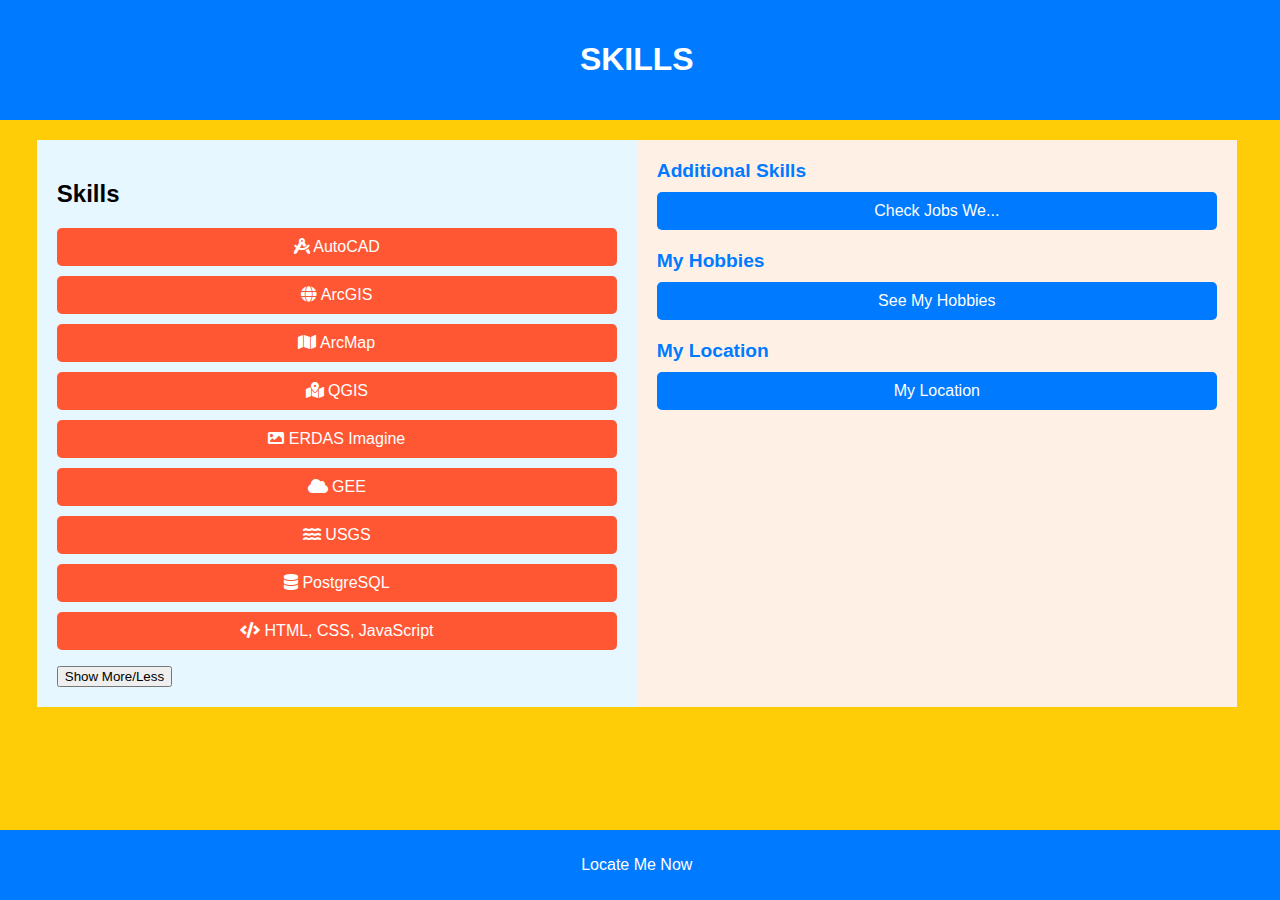
<file: CHECK .html>
<!DOCTYPE html>
<html lang="en">
<head>
    <meta charset="UTF-8">
    <meta name="viewport" content="width=device-width, initial-scale=1.0">
    <title>Celesta Kim - Skills</title>
    <link rel="stylesheet" href="https://cdnjs.cloudflare.com/ajax/libs/font-awesome/5.15.4/css/all.min.css">
    <style>
        body {
            font-family: Arial, sans-serif;
            margin: 0;
            padding: 0;
            background-color: #ffcd07;
            display: flex;
            flex-direction: column;
            align-items: center;
            justify-content: center;
            width: 99.5%;
        }

        header {
            width: 100%;
            padding: 20px;
            text-align: center;
            background-color: #007BFF;
            color: white;
        }

        .container {
            display: flex;
            width: 100%;
            max-width: 1200px;
            margin: 20px 0;
        }

        .left, .right {
            flex: 1;
            padding: 20px;
            box-sizing: border-box;
        }

        .left {
            background-color: #e6f7ff;
            overflow-y: auto;
        }

        .right {
            background-color: #fff0e6;
            overflow-y: auto;
        }

        .right section {
            margin-bottom: 20px;
        }

        .right section h3 {
            margin: 0 0 10px 0;
            font-size: 1.2em;
            color: #007BFF;
        }

        .right section a {
            display: block;
            margin-bottom: 10px;
            padding: 10px;
            background-color: #007BFF;
            color: white;
            border-radius: 5px;
            text-align: center;
            text-decoration: none;
            transition: background-color 0.3s ease;
        }

        .right section a:hover {
            background-color: #0056b3;
        }

        footer {
            width: 100%;
            padding: 10px;
            text-align: center;
            background-color: #007BFF;
            color: white;
            position: fixed;
            bottom: 0;
            cursor: pointer;
        }

        .skills-list {
            list-style: none;
            padding: 0;
        }

        .skills-list li {
            margin-bottom: 10px;
        }

        .skills-list a {
            display: block;
            padding: 10px;
            border-radius: 5px;
            text-decoration: none;
            color: white;
            text-align: center;
            transition: background-color 0.3s ease;
        }

        .skills-list a:nth-child(1) {
            background-color: #FF5733; /* Red for AutoCAD */
        }

        .skills-list a:nth-child(2) {
            background-color: #33FF57; /* Green for ArcGIS */
        }

        .skills-list a:nth-child(3) {
            background-color: #3357FF; /* Blue for ArcMap */
        }

        .skills-list a:nth-child(4) {
            background-color: #F333FF; /* Purple for QGIS */
        }

        .skills-list a:nth-child(5) {
            background-color: #FF33A1; /* Pink for ERDAS Imagine */
        }

        .skills-list a:nth-child(6) {
            background-color: #33FFF2; /* Cyan for GEE */
        }

        .skills-list a:nth-child(7) {
            background-color: #FFA233; /* Orange for USGS */
        }

        .skills-list a:nth-child(8) {
            background-color: #33FFAF; /* Light green for PostgreSQL */
        }

        .skills-list a:nth-child(9) {
            background-color: #FF5733; /* Light blue for HTML, CSS, JavaScript */
        }

        .more-skills button {
            display: block;
            width: 100%;
            margin-bottom: 10px;
            padding: 10px;
            border-radius: 5px;
            text-align: center;
            text-decoration: none;
            color: white;
            background-color: #007BFF;
            border: none;
            cursor: pointer;
        }

        .more-skills button:hover {
            background-color: #0056b3;
        }

        .more-skills button:nth-child(1) {
            background-color: #FFC107; /* Yellow for Python */
        }

        .more-skills button:nth-child(2) {
            background-color: #DC3545; /* Red for Google Earth Pro */
        }

        .more-skills button:nth-child(3) {
            background-color: #28A745; /* Green for Google Colab */
        }

        .more-skills button:nth-child(4) {
            background-color: #17A2B8; /* Teal for CapCut */
        }

        .more-skills button:nth-child(5) {
            background-color: #6610F2; /* Purple for OBS Studio */
        }

        @media (max-width: 768px) {
            .container {
                flex-direction: column;
            }

            .right {
                margin-top: 20px;
            }
        }

        .full-screen {
            display: none;
            position: fixed;
            top: 0;
            left: 0;
            width: 100%;
            height: 100%;
            background-color: rgba(0, 0, 0, 0.8);
            justify-content: center;
            align-items: center;
            z-index: 1000;
        }

        .full-screen img {
            max-width: 90%;
            max-height: 90%;
        }

        .full-screen button {
            position: absolute;
            top: 20px;
            right: 20px;
            background-color: #007BFF;
            color: white;
            border: none;
            padding: 10px 20px;
            border-radius: 5px;
            cursor: pointer;
        }

        .full-screen button:hover {
            background-color: #0056b3;
        }

        .map-canvas {
            display: none;
            position: fixed;
            top: 0;
            left: 0;
            width: 100%;
            height: 100%;
            background-color: rgba(0, 0, 0, 0.8);
            justify-content: center;
            align-items: center;
            z-index: 1000;
        }

        .map-canvas iframe {
            width: 80%;
            height: 80%;
        }

        .map-canvas button {
            position: absolute;
            top: 20px;
            right: 20px;
            background-color: #007BFF;
            color: white;
            border: none;
            padding: 10px 20px;
            border-radius: 5px;
            cursor: pointer;
        }

        .map-canvas button:hover {
            background-color: #0056b3;
        }
    </style>
</head>
<body>
    <header>
        <h1>SKILLS</h1>
    </header>

    <div class="container">
        <!-- Left Section -->
        <div class="left">
            <h2>Skills</h2>
            <ul class="skills-list">
                <li><a href="https://youtu.be/zzTutsdbKMs?si=CgN2-M3yy-ueE1U8" target="_blank"><i class="fas fa-drafting-compass"></i> AutoCAD</a></li>
                <li><a href="https://youtu.be/7Ag0M4SYpOs?si=a6-dUuinr2vcxjBU" target="_blank"><i class="fas fa-globe"></i> ArcGIS</a></li>
                <li><a href="https://youtu.be/7belAyjhWKU?si=vEHz8CSK9H5sn5rx" target="_blank"><i class="fas fa-map"></i> ArcMap</a></li>
                <li><a href="https://youtu.be/KwityP7H39A?si=4XEmp4UDrylo9OOy" target="_blank"><i class="fas fa-map-marked-alt"></i> QGIS</a></li>
                <li><a href="https://youtu.be/4wxK63w7toI?si=vtcxgkiKkqiTgqBR" target="_blank"><i class="fas fa-image"></i> ERDAS Imagine</a></li>
                <li><a href="https://youtu.be/i-iUbLMhd4Q?si=L2qV6RjLIST8hG5r" target="_blank"><i class="fas fa-cloud"></i> GEE</a></li>
                <li><a href="https://youtu.be/Wap-KXPEPcM?si=eL4Rz3y65riBrfUe" target="_blank"><i class="fas fa-water"></i> USGS</a></li>
                <li><a href="https://youtu.be/XAOk4c1h42Y?si=8Mm75BGIMW7hOTbL" target="_blank"><i class="fas fa-database"></i> PostgreSQL</a></li>
                <li><a href="https://youtu.be/ZoMXt_wEOqs?si=Jw3uAmwSxGCEuI5o" target="_blank"><i class="fas fa-code"></i> HTML, CSS, JavaScript</a></li>
            </ul>
            <button onclick="toggleSkills()">Show More/Less</button>
            <div id="moreSkills" style="display: none;" class="more-skills">
                <ul class="skills-list">
                    <li><button onclick="openImage('IMAGES/3.jpg')"><i class="fas fa-python"></i> Python</button></li>
                    <li><button onclick="openImage('IMAGES/pro.png')"><i class="fas fa-globe"></i> Google Earth Pro</button></li>
                    <li><button onclick="openImage('IMAGES/colab.png')"><i class="fas fa-laptop-code"></i> Google Colab</button></li>
                    <li><button onclick="openImage('IMAGES/cap.png')"><i class="fas fa-cut"></i> CapCut</button></li>
                    <li><button onclick="openImage('IMAGES/studio.png')"><i class="fas fa-video"></i> OBS Studio</button></li>
                </ul>
            </div>
        </div>

        <!-- Right Section -->
        <div class="right">
            <section>
                <h3>Additional Skills</h3>
                <a href="civil.html">Check Jobs We...</a>
            </section>
            <section>
                <h3>My Hobbies</h3>
                <a href="index.html">See My Hobbies</a>
            </section>
            <section>
                <h3>My Location</h3>
                <a href="#" onclick="showLocation()">My Location</a>
            </section>
        </div>
    </div>

    <footer onclick="showMapCanvas()">
        <p>Locate Me Now</p>
    </footer>

    <div id="fullScreenImage" class="full-screen">
        <button onclick="closeImage()">Back</button<img id="fullImage" src="" alt="Full Screen Image">
        </div>
    
        <div id="mapCanvas" class="map-canvas">
            <button onclick="closeMapCanvas()">Close</button>
            <iframe src="https://www.google.com/maps?q=Dedan+Kimathi+University+of+Technology&output=embed"></iframe>
        </div>
    
        <script>
            function toggleSkills() {
                var moreSkills = document.getElementById("moreSkills");
                if (moreSkills.style.display === "none") {
                    moreSkills.style.display = "block";
                } else {
                    moreSkills.style.display = "none";
                }
            }
    
            function openImage(src) {
                document.getElementById("fullImage").src = src;
                document.getElementById("fullScreenImage").style.display = "flex";
            }
    
            function closeImage() {
                document.getElementById("fullScreenImage").style.display = "none";
            }
    
            function showLocation() {
                window.open('https://www.google.com/maps?q=Dedan+Kimathi+University+of+Technology', '_blank');
            }
    
            function showMapCanvas() {
                document.getElementById("mapCanvas").style.display = "flex";
            }
    
            function closeMapCanvas() {
                document.getElementById("mapCanvas").style.display = "none";
            }
        </script>
    </body>
    </html>
</file>
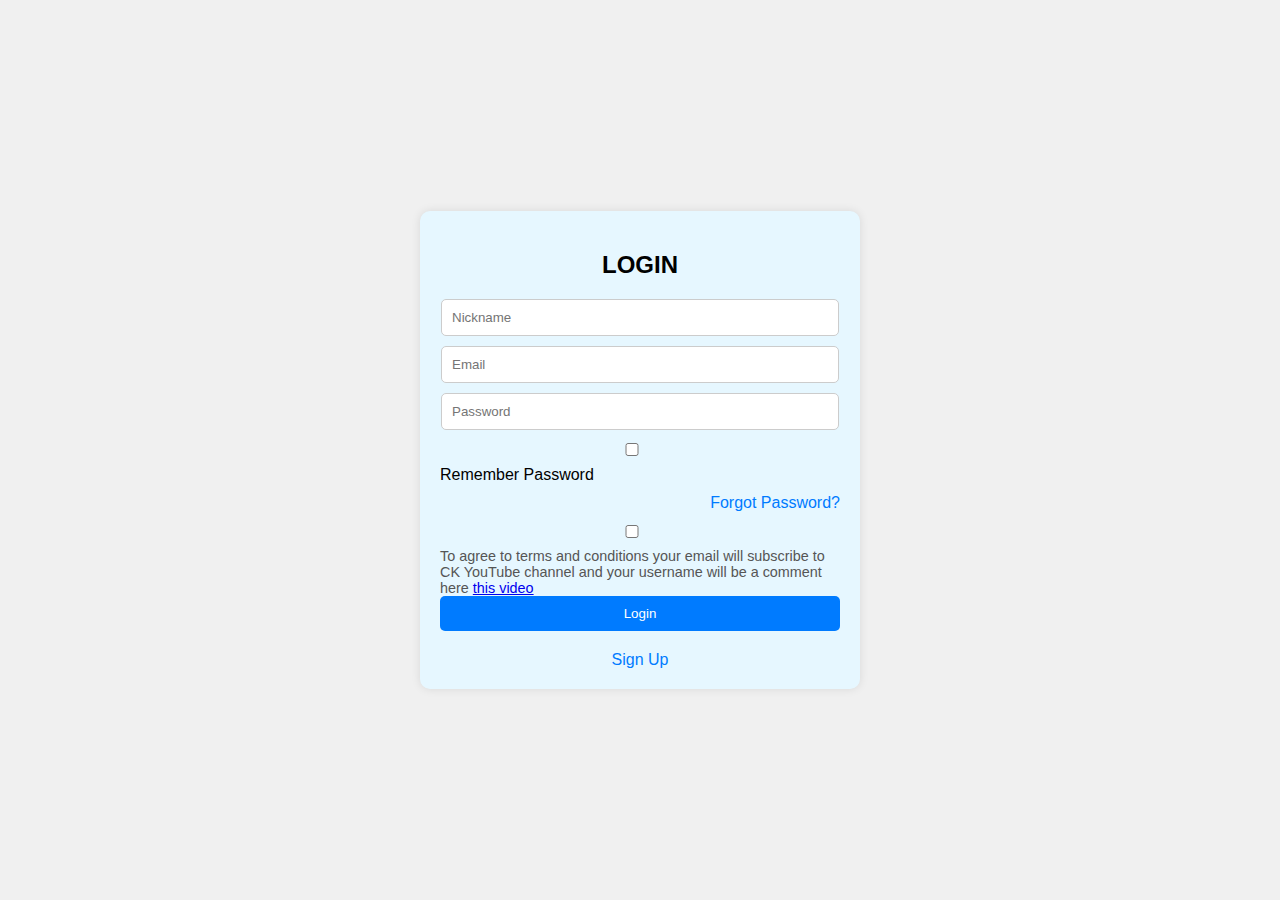
<file: get-started.html>
<!DOCTYPE html>
<html lang="en">
<head>
    <meta charset="UTF-8">
    <meta name="viewport" content="width=device-width, initial-scale=1.0">
    <title>Login and Sign Up</title>
    <style>
        body {
            display: flex;
            justify-content: center;
            align-items: center;
            height: 100vh;
            margin: 0;
            font-family: Arial, sans-serif;
            background-color: #f0f0f0;
        }
        .container {
            display: flex;
            justify-content: space-around;
            width: 80%;
            max-width: 1200px;
        }
        .login-container, .signup-container {
            background-color: white;
            padding: 20px;
            border-radius: 10px;
            box-shadow: 0 0 10px rgba(0, 0, 0, 0.1);
            width: 100%;
            max-width: 400px;
            text-align: center;
            transition: transform 0.3s ease-in-out;
        }
        .login-container:hover, .signup-container:hover {
            transform: scale(1.05);
        }
        .login-container h2, .signup-container h2 {
            margin-bottom: 20px;
        }
        .login-container input, .signup-container input {
            width: calc(100% - 24px);
            padding: 10px;
            margin-bottom: 10px;
            border: 1px solid #ccc;
            border-radius: 5px;
        }
        .login-container button, .signup-container button {
            width: 100%;
            padding: 10px;
            background-color: #007BFF;
            color: white;
            border: none;
            border-radius: 5px;
            cursor: pointer;
        }
        .login-container button:hover, .signup-container button:hover {
            background-color: #0056b3;
        }
        .terms, .signup-terms {
            font-size: 0.9em;
            color: #555;
            text-align: left;
        }
        .terms input, .signup-terms input {
            margin-right: 10px;
        }
        .forgot-password {
            text-align: right;
            margin-bottom: 10px;
        }
        .forgot-password a {
            color: #007BFF;
            text-decoration: none;
        }
        .forgot-password a:hover {
            text-decoration: underline;
        }
        .form-group {
            text-align: left;
            margin-bottom: 10px;
        }
        .login-container {
            background-color: #e6f7ff;
        }
        .signup-container {
            background-color: #fff0e6;
        }
        .switch {
            margin-top: 20px;
        }
        .switch a {
            color: #007BFF;
            text-decoration: none;
            cursor: pointer;
        }
        .switch a:hover {
            text-decoration: underline;
        }
    </style>
</head>
<body>
    <div class="container">
        <!-- Login Form -->
        <div class="login-container" id="login-container">
            <h2>LOGIN</h2>
            <input type="text" id="login-nickname" placeholder="Nickname" required><br>
            <input type="email" id="login-email" placeholder="Email" required><br>
            <input type="password" id="login-password" placeholder="Password" required><br>
            <div class="form-group">
                <input type="checkbox" id="remember" name="remember">
                <label for="remember">Remember Password</label>
            </div>
            <div class="forgot-password">
                <a href="#">Forgot Password?</a>
            </div>
            <div class="terms">
                <input type="checkbox" id="agree" required>
                <label for="agree">
                    To agree to terms and conditions your email will subscribe to CK YouTube channel and your username will be a comment here 
                    <a href="https://youtu.be/7beIAyjhWKU?si=ByymGnHWHJPgCzdQ" target="_blank">this video</a>
                </label>
            </div>
            <button onclick="login()">Login</button>
            <div class="switch">
                <a onclick="showSignup()">Sign Up</a>
            </div>
        </div>
        
        <!-- Sign Up Form -->
        <div class="signup-container" id="signup-container" style="display: none;">
            <h2>SIGN UP</h2>
            <input type="text" id="signup-username" placeholder="Username" required><br>
            <input type="text" id="signup-nickname" placeholder="Nickname" required><br>
            <input type="text" id="signup-place" placeholder="Place" required><br>
            <input type="text" id="signup-city" placeholder="City" required><br>
            <input type="text" id="signup-country" placeholder="Country" required><br>
            <input type="tel" id="signup-phone" placeholder="Phone Number/EMAIL" required><br>
            <input type="password" id="signup-password" placeholder="Password" required><br>
            <button onclick="signup()">Sign Up</button>
            <div class="switch">
                <a onclick="showLogin()">Login</a>
            </div>
        </div>
    </div>

    <script>
        function validateEmail(email) {
            const re = /^[a-zA-Z0-9._-]+@[a-zA-Z0-9.-]+\.[a-zA-Z]{2,6}$/;
            return re.test(email);
        }

        function validatePhone(phone) {
            const re = /^[0-9]{10,14}$/;
            return re.test(phone);
        }

        function login() {
            const nickname = document.getElementById('login-nickname').value;
            const email = document.getElementById('login-email').value;
            const password = document.getElementById('login-password').value;
            const remember = document.getElementById('remember').checked;
            const agree = document.getElementById('agree').checked;

            if (nickname === '') {
                alert('Nickname is required');
                return;
            }
            if (!validateEmail(email)) {
                alert('Invalid email format');
                return;
            }
            if (password === '') {
                alert('Password is required');
                return;
            }
            if (!agree) {
                alert('You must agree to the terms and conditions');
                return;
            }

            alert('Successfully Logged In');

            // Save email to localStorage if "Remember Password" is checked
            if (remember) {
                localStorage.setItem('email', email);
                localStorage.setItem('password', password);
            }

            // Mock subscribing to YouTube channel and adding comment
            console.log(`Subscribing ${email} to YouTube channel`);
            console.log(`Adding comment "${nickname}" to video`);

            // Redirect to course.html
            window.location.href = 'course.html';
        }

        function signup() {
            const username = document.getElementById('signup-username').value;
            const nickname = document.getElementById('signup-nickname').value;
            const place = document.getElementById('signup-place').value;
            const city = document.getElementById('signup-city').value;
            const country = document.getElementById('signup-country').value;
            const phone = document.getElementById('signup-phone').value;
            const password = document.getElementById('signup-password').value;

            if (username === '') {
                alert('Username is required');
                return;
            }
            if (nickname === '') {
                alert('Nickname is required');
                return;
            }
            if (place === '') {
                alert('Place is required');
                return;
            }
            if (city === '') {
                alert('City is required');
                return;
            }
            if (country === '') {
                alert('Country is required');
                return;
            }
            if (!validatePhone(phone)) {
                alert('Invalid phone number');
                return;
            }
            if (password === '') {
                alert('Password is required');
                return;
            }

            alert('Successfully Signed Up');

            console.log(`User signed up with username: ${username}, nickname: ${nickname}, place: ${place}, city: ${city}, country: ${country}, phone: ${phone}`);

            // Redirect to welcome page or home page
            window.location.href = 'index.html';
        }

        // Show Signup form and hide Login form
        function showSignup() {
            document.getElementById('login-container').style.display = 'none';
            document.getElementById('signup-container').style.display = 'block';
        }

        // Show Login form and hide Signup form
        function showLogin() {
            document.getElementById('signup-container').style.display = 'none';
            document.getElementById('login-container').style.display = 'block';
        }

        // Load saved email if available
        window.onload = () => {
            const savedEmail = localStorage.getItem('email');
            const savedPassword = localStorage.getItem('password');
            if (savedEmail) {
                document.getElementById('login-email').value = savedEmail;
                document.getElementById('login-password').value = savedPassword;
                document.getElementById('remember').checked = true;
            }
        };
    </script>
</body>
</html>
</file>
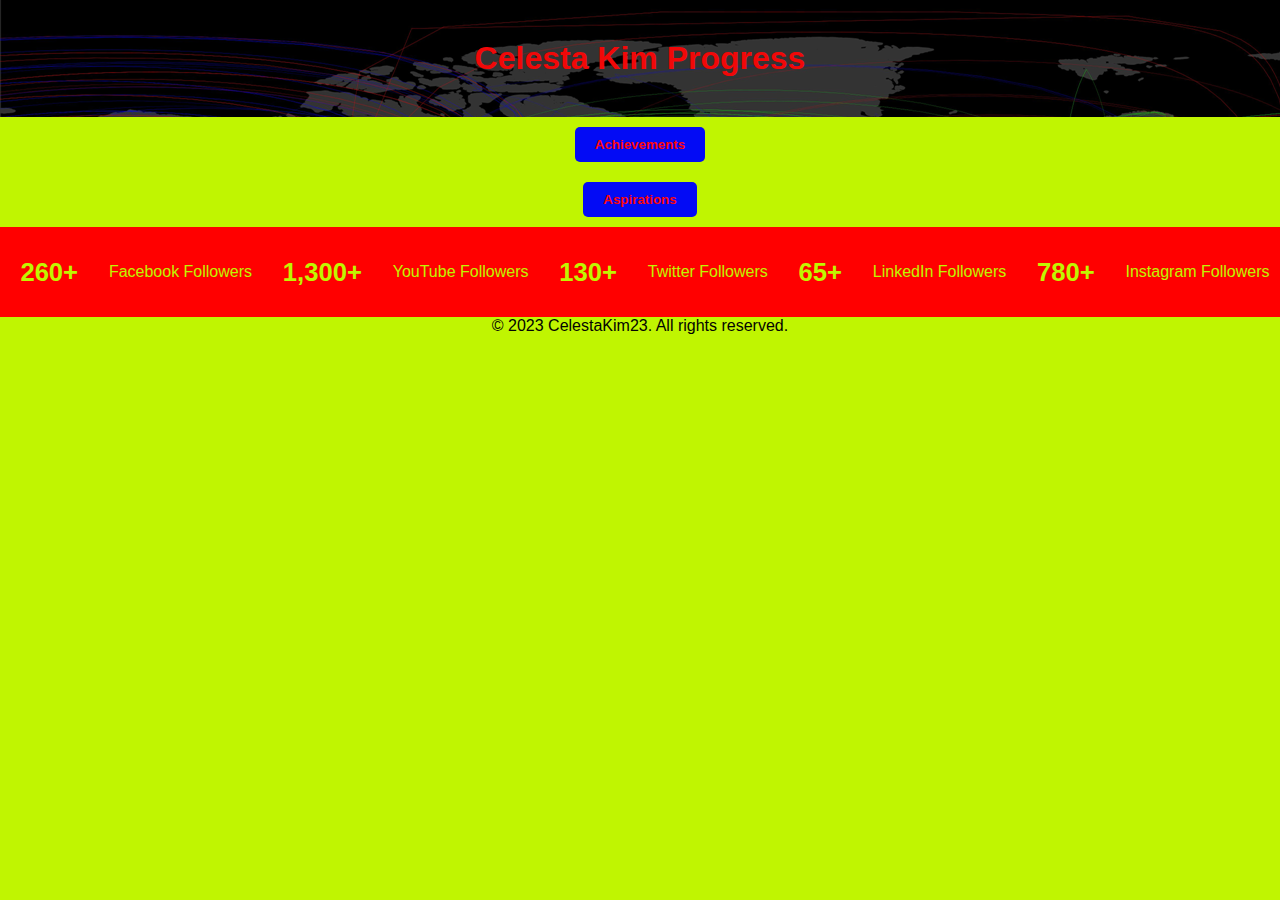
<file: progress.html>
<!DOCTYPE html>
<html lang="en">
<head>
    <meta charset="UTF-8">
    <meta name="viewport" content="width=device-width, initial-scale=1.0">
    <title>Celesta Kim Progress</title>
    <link rel="stylesheet" href="cv.css">
</head>
<body>
    <header>
        <h1>Celesta Kim Progress</h1>
    </header>

    <main>
        <section id="achievements-section">
            <button class="yellow-button" onclick="showParagraph('achievements')">Achievements</button>
            <div id="paragraph-container-achievements" class="hidden"></div>
        </section>

        <section id="aspirations-section">
            <button class="yellow-button" onclick="showParagraph('aspirations')">Aspirations</button>
            <div id="paragraph-container-aspirations" class="hidden"></div>
        </section>

        <section class="followers-count">
            <div class="count" id="fb-followers">0</div>
            <p>Facebook Followers</p>
            <div class="count" id="yt-followers">0</div>
            <p>YouTube Followers</p>
            <div class="count" id="x-followers">0</div>
            <p>Twitter Followers</p>
            <div class="count" id="li-followers">0</div>
            <p>LinkedIn Followers</p>
            <div class="count" id="ig-followers">0</div>
            <p>Instagram Followers</p>
        </section>
    </main>

    <script src="app.js"></script>
    <footer>
        &copy; 2023 CelestaKim23. All rights reserved.
    </footer>
</body>
</html>
</file>
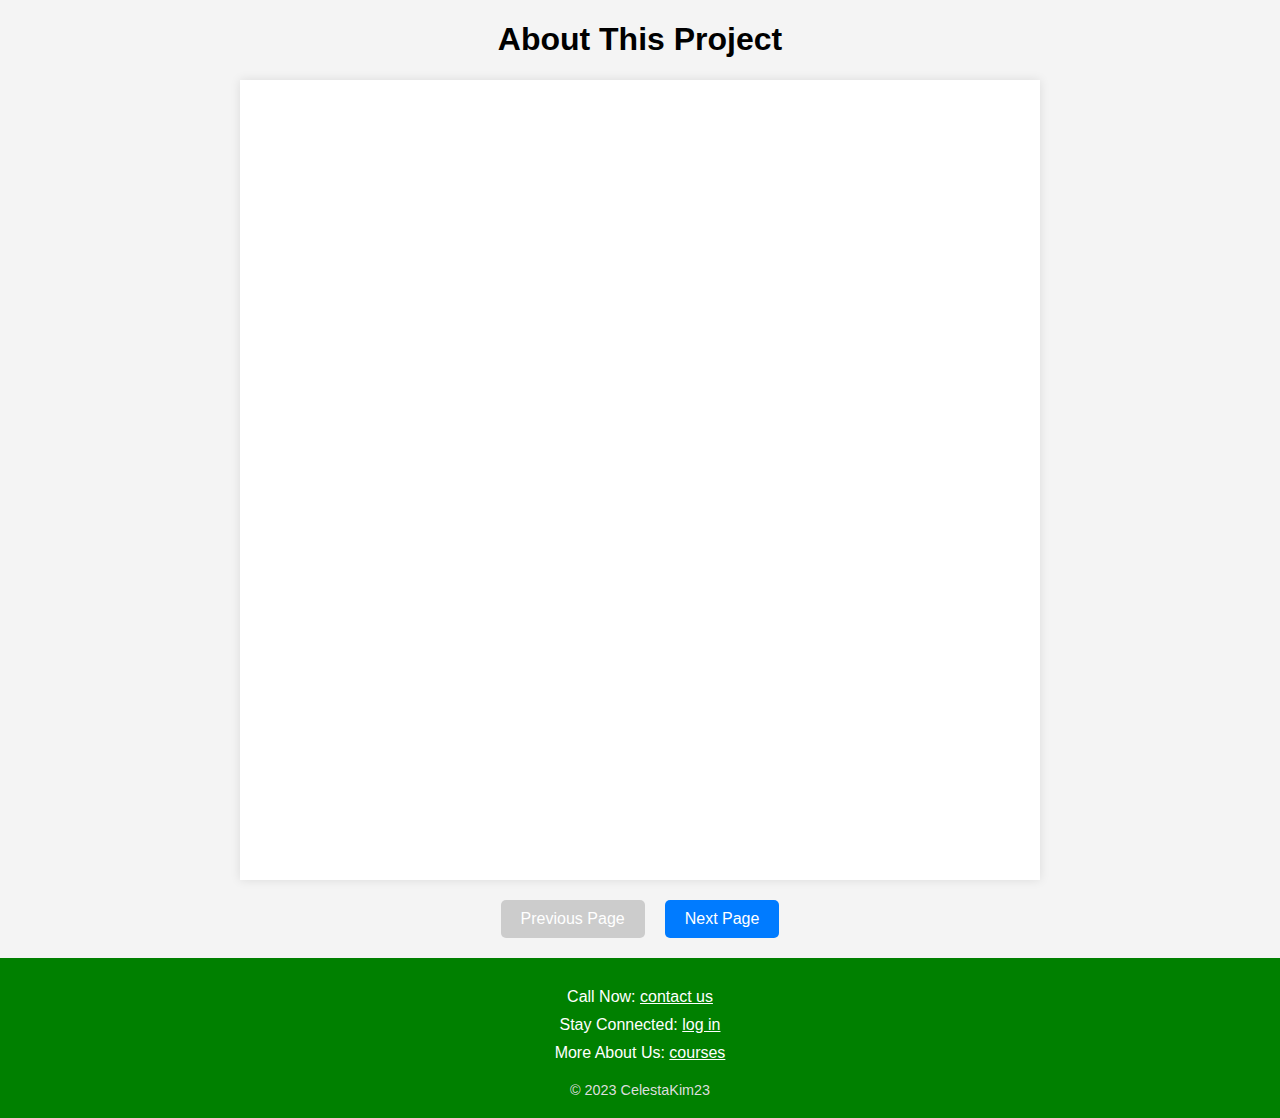
<file: project.html>
<!DOCTYPE html>
<html lang="en">
<head>
    <meta charset="UTF-8">
    <meta name="viewport" content="width=device-width, initial-scale=1.0">
    <title>Open - About This Project</title>
    <style>
        body {
            background-color: chartreuse;
            font-family: Arial, sans-serif;
            margin: 0;
            padding: 0;
            background-color: #f4f4f4;
            text-align: center;
        }
        .pdf-container {
            position: relative;
            width: 100%;
            height: calc(100vh - 100px);
            overflow: hidden;
            background-color: #fff;
            box-shadow: 0 0 10px rgba(0,0,0,0.1);
            margin: 20px auto;
            max-width: 800px;
        }
        .pdf-container iframe {
            width: 100%;
            height: 100%;
            border: none;
        }
        .footer {
            background-color: green;
            color: white;
            padding: 20px 0;
            text-align: center;
            position: relative;
            width: 100%;
        }
        .footer a {
            color: white;
            text-decoration: underline;
        }
        .footer p {
            margin: 10px 0;
        }
        .footer-copy {
            margin-top: 20px;
            font-size: 0.9em;
            color: #ddd;
        }
        .nav-buttons {
            display: flex;
            justify-content: center;
            gap: 20px;
            margin: 20px 0;
        }
        .nav-button {
            background-color: #007BFF;
            color: #fff;
            padding: 10px 20px;
            border: none;
            border-radius: 5px;
            cursor: pointer;
            font-size: 16px;
        }
        .nav-button:disabled {
            background-color: #ccc;
            cursor: not-allowed;
        }
    </style>
</head>
<body>
    <h1>About This Project</h1>
    <div class="pdf-container">
        <iframe id="pdfViewer" src="IMAGES/yes.pdf#toolbar=0" type="application/pdf"></iframe>
    </div>

    <div class="nav-buttons">
        <button class="nav-button" id="prevPage" onclick="prevPage()">Previous Page</button>
        <button class="nav-button" id="nextPage" onclick="nextPage()">Next Page</button>
    </div>

    <!-- Footer Section -->
    <footer class="footer">
        <p>Call Now: <a href="contact.html" style="text-decoration: underline;">contact us</a></p>
        <p>Stay Connected: <a href="login.html" style="text-decoration: underline;">log in</a></p>
        <p>More About Us: <a href="courses.html" style="text-decoration: underline;">courses</a></p>
        <div class="footer-copy">© 2023 CelestaKim23</div>
    </footer>

    <script>
        const pdfViewer = document.getElementById('pdfViewer');
        let currentPage = 1;

        function prevPage() {
            currentPage--;
            updatePage();
        }

        function nextPage() {
            currentPage++;
            updatePage();
        }

        function updatePage() {
            pdfViewer.src = `IMAGES/yes.pdf#page=${currentPage}&toolbar=0`;
            document.getElementById('prevPage').disabled = currentPage === 1;
        }

        window.onload = () => {
            updatePage();
        };
    </script>
</body>
</html>
</file>
<file: cv.css>
body {
    font-family: Arial, sans-serif;
    margin: 0;
    padding: 0;
    text-align: center;
    background-color: #c0f501;
    color: rgb(4, 4, 2);
}

header {
    padding: 40px 0;
    background-color: #f10808;
    background-image: url(IMAGES/12\ PLANE.png);
}

h1 {
    margin: 0;
    color: #f10808;
}

.yellow-button {
    background-color: rgb(3, 11, 245);
    color: rgb(254, 8, 8);
    padding: 10px 20px;
    border: none;
    border-radius: 5px;
    cursor: pointer;
    margin: 10px;
    font-weight: bold;
}

.yellow-button:hover {
    background-color: rgba(0, 3, 155, 0.559);
}

.hidden {
    display: none;
}

.followers-count {
    display: flex;
    flex-wrap: wrap;
    justify-content: space-around;
    align-items: center;
    background: rgb(255, 0, 0);
    padding: 20px 0;
    color: #c0f501;
}

.followers-count .count {
    font-size: 1.6em; /* Adjusted font size to fit better horizontally */
    font-weight: bold;
    margin: 0 10px;
}

/* Mobile Responsiveness */
@media (max-width: 600px) {
    section {
        margin: 5px 0;
    }

    .followers-count {
        flex-direction: column;
    }

    .followers-count .count {
        margin: 10px 0;
        font-size: .5em; /* Further reduced font size for mobile */
    }
}
</file>
